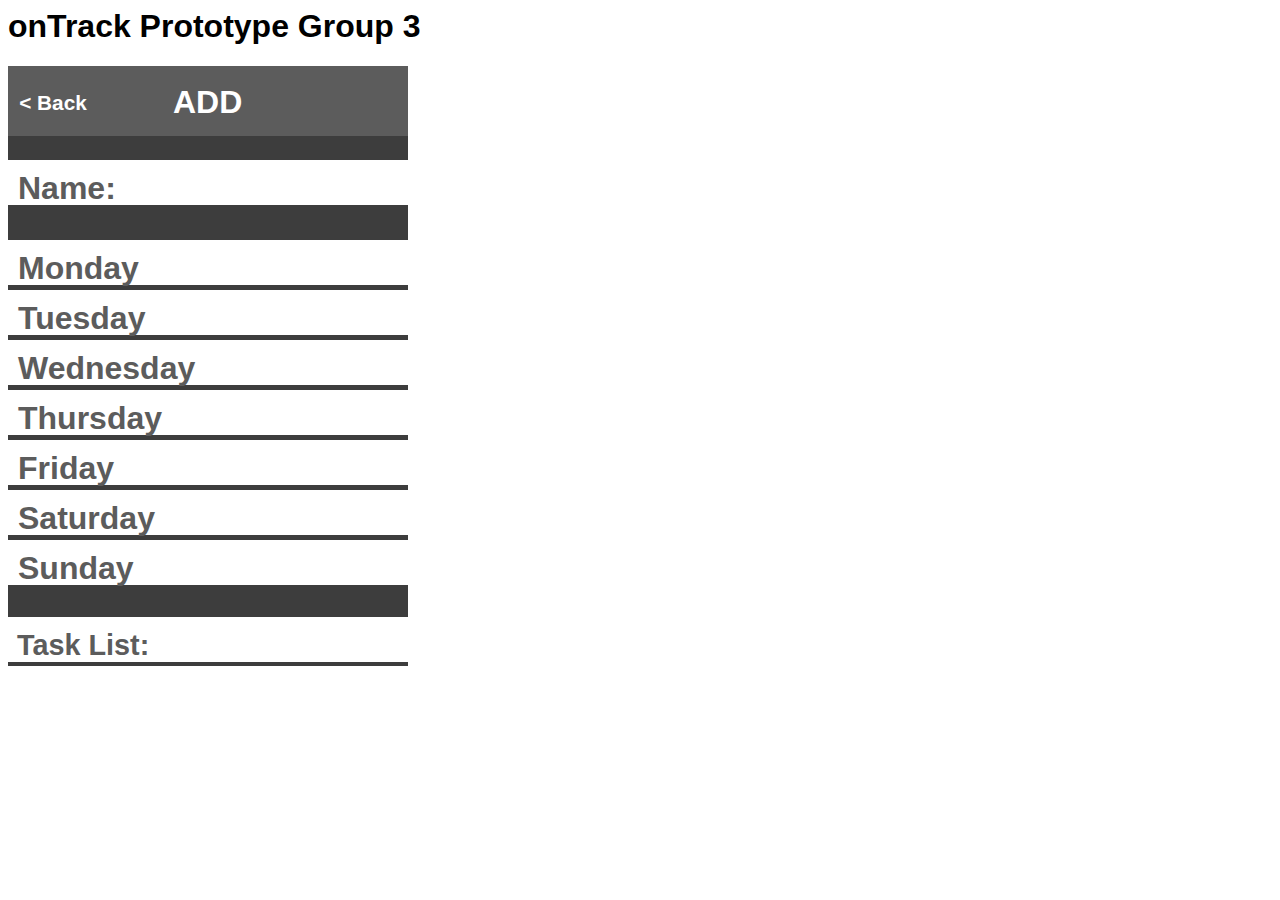
<file: public/add.html>
<html>
<head>
	<title>Test Page</title>
</head>
<style>
	
a {
	text-decoration: none;
}

.rectangle {
  height: 600px;
  width: 400px;
  background-color: #3d3d3d;
}
.rectangle2 {
	height: 70px;
	width: 337px;
	background-color: #FFF;
}
.button {
	background-color: #FFF;
	color: #5c5c5c;
	padding: 10px;
	
	
	
	
}

.myBtn {
	width: 400px;
	height: 25px;
}
.back {
	width: 50px;
	height: 25px;
	background-color: #5c5c5c;
	color: white;
	text-decoration: none;
}

html{
	font-family: Arial, Helvetica, sans-serif;
}

#backButton {
	color: white;
	font-size: 1.3rem;
}

#topRectangle {
	position: absolute;
	margin-top: -600px;
	width: 400px;
	height: 70px;
	background-color: #5c5c5c;
}

#tempName {
	color: black;
}

.switch input {
  position: absolute;
  opacity: 0;
  cursor: pointer;
  height: 0;
  width: 0;
}

.checkmark {
	background-color: clear;
	width: 400px;
	height: 45px;
	position: absolute;
  top: 0;
  left: 0;
}

.switch input:checked ~ .checkmark {
	background-color: #3d3d3d;
	opacity: 0.3;
}

#nameIn {
	border: none;
	height: 30px;
	font-family: Arial, Helvetica, sans-serif;
	color: black;
	font-size: 1.8rem;
	width: 270px;
}

#nameIn:focus {
	border: none;
}

input[type=text]:focus {
	outline: none;
}

#TaskList {
	background-color: white;
	position: absolute;
	margin-top: -49px;
	height: 45px;
	width: 400px;
}

#TaskList h3 {
	position: absolute;
	margin-top: 12px;
	margin-left: 9px;
	font-size: 1.8rem;
	color: #5c5c5c;
}

</style>
<body>
<h1>onTrack Prototype Group 3<h1/>


<div class="rectangle">
	
</div>
<div id="topRectangle">
	<div style="position:absolute;margin-left:165px;top:18px; color: #FFF;text-align:center;" >ADD </div>
	<div class="button back" style="position:absolute;margin-left:0px; top:15px; font-size: 18; width: 70px; color: white;">
		<center><a href="javascript:history.back()" id="backButton" >&lt Back </a></center>
	</div>
</div>

<div class="button myBtn" style="position:absolute;top:160px;">Name: <input id="nameIn" type="text"></input></div>

<div class="button myBtn" style="position:absolute;top:240px;">Monday
	<label class="switch" style="margin-left:220px">
  		<input type="checkbox">
			<span class="slider round"></span>
			<span class="checkmark"></span>
	</label>
</div>
<div class="button myBtn" style="position:absolute;top:290px;">Tuesday
	<label class="switch" style="margin-left:214px">
			<input type="checkbox">
			<span class="slider round"></span>
			<span class="checkmark"></span>
	</label>
</div>
<div class="button myBtn" style="position:absolute;top:340px;">Wednesday
	<label class="switch" style="margin-left:164px">
			<input type="checkbox">
			<span class="slider round"></span>
			<span class="checkmark"></span>
	</label>
</div>
<div class="button myBtn" style="position:absolute;top:390px;">Thursday
	<label class="switch" style="margin-left:197px">
			<input type="checkbox">
			<span class="slider round"></span>
			<span class="checkmark"></span>
	</label>
</div>
<div class="button myBtn" style="position:absolute;top:440px;">Friday
	<label class="switch" style="margin-left:245px">
			<input type="checkbox">
			<span class="slider round"></span>
			<span class="checkmark"></span>
	</label>
</div>
<div class="button myBtn" style="position:absolute;top:490px;">Saturday
	<label class="switch" style="margin-left:204px">
			<input type="checkbox">
			<span class="slider round"></span>
			<span class="checkmark"></span>
	</label>
</div>
<div class="button myBtn" style="position:absolute;top:540px;">Sunday
	<label class="switch" style="margin-left:225px">
			<input type="checkbox">
			<span class="slider round"></span>
			<span class="checkmark"></span>
	</label>
</div>

<div id="TaskList">
	<h3>Task List:</h3>
</div>

</body>
</html>
</file>
